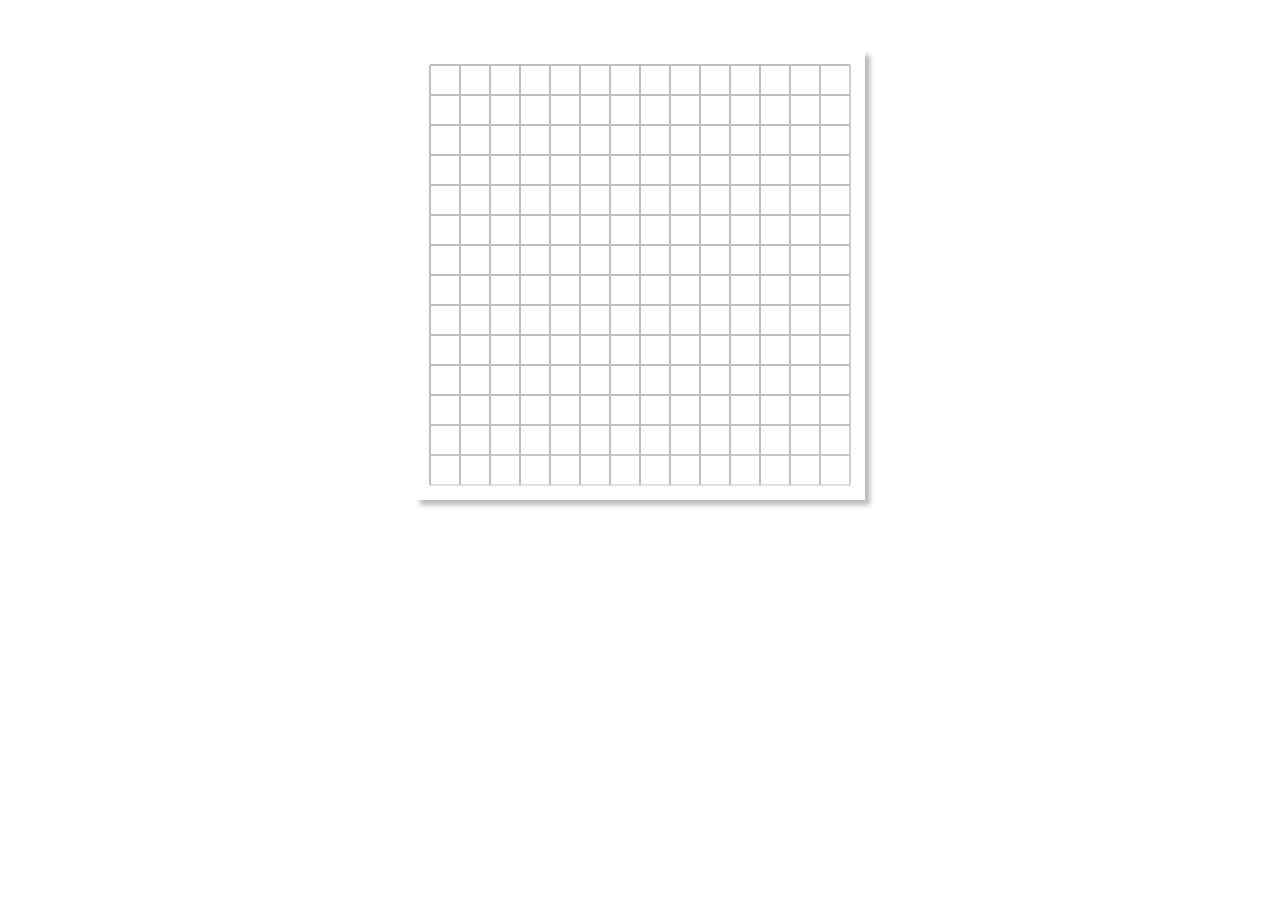
<file: fiveGame/index.html>
<!DOCTYPE html>
<html lang="en">
<head>
	<meta charset="utf-8">
	<title>五子棋</title>
	<link rel="stylesheet" type="text/css" href="css/style.css">
</head>
<body>

	<canvas id="chess" width="450px" height="450px"></canvas>

	<script type="text/javascript" src="script.js"></script>
</body>
</html>
</file>
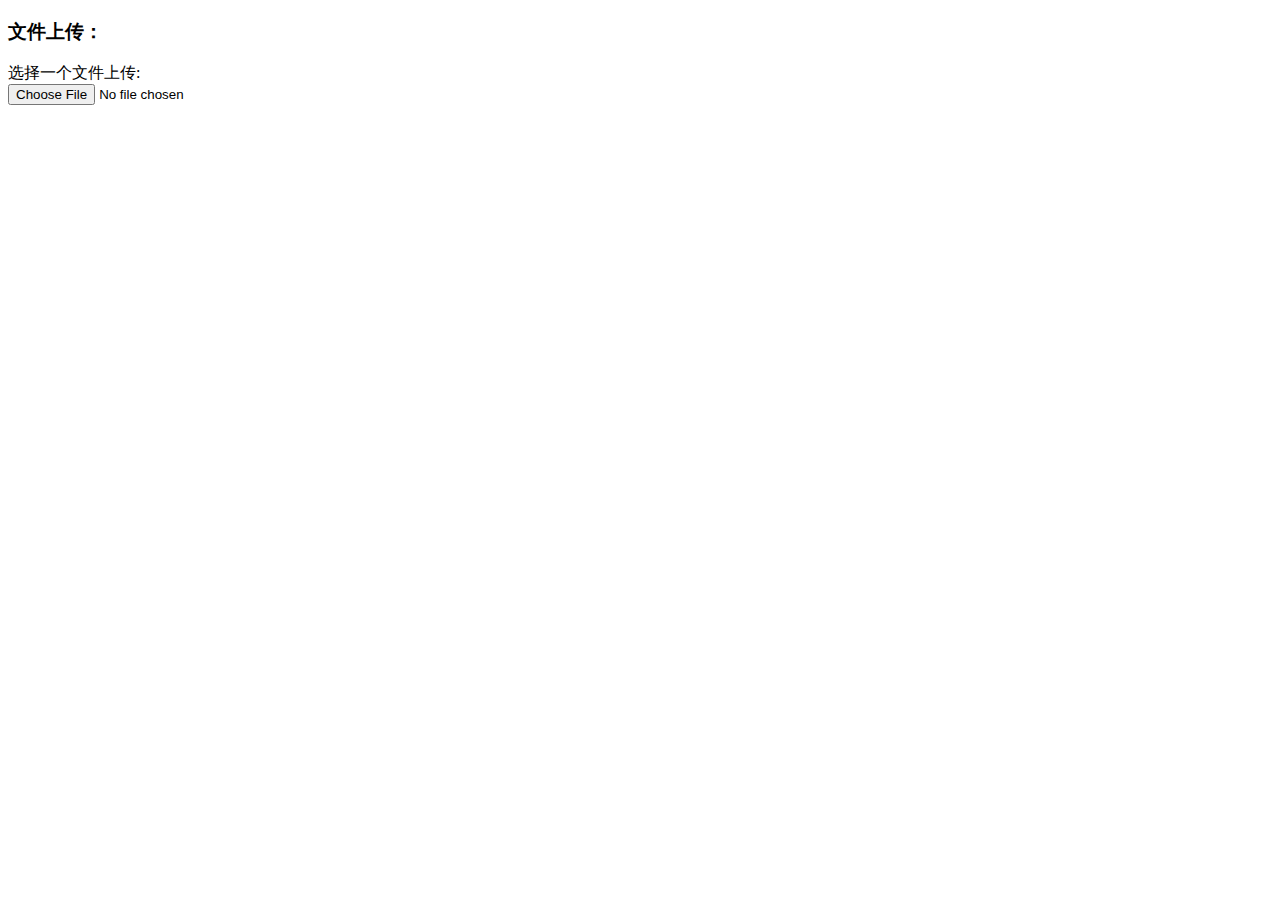
<file: web/indexConfig.html>
<!DOCTYPE html>
<title>
    文件上传表单
</title>
<body>
    <h3>
        文件上传：
    </h3>
    选择一个文件上传:
    <br/>
    <input onchange="importf(this)" size="50" type="file"/>
    <br/>
    <div id="demo">
    </div>
    <script src="http://oss.sheetjs.com/js-xlsx/xlsx.core.min.js">
    </script>
    <script type="text/javascript">
        var workbook;//读取完成的数据
        var rABS = false; //是否将文件读取为二进制字符串
        function importf(obj) {
                if(!obj.files) {
                    return;
                }
                var f = obj.files[0];
                var reader = new FileReader();
                reader.onload = function(e) {
                    var data = e.target.result;
                    if(rABS) {
                        workbook = XLSX.read(btoa(fixdata(data)), {//手动转化
                            type: 'base64'
                        });
                    } else {
                        workbook = XLSX.read(data, {
                            type: 'binary'
                        });
                    }
                    //workbook.SheetNames[0]是获取Sheets中第一个Sheet的名字
                    //workbook.Sheets[Sheet名]获取第一个Sheet的数据

                    // var workbook = XLSX.readFile(f);

				    // 获取 Excel 中所有表名
				    const sheetNames = workbook.SheetNames; // 返回 ['sheet1', 'sheet2']
				    // 根据表名获取对应某张表
				    const ws = workbook.Sheets[sheetNames[2]];
				    //返回json数据
				    var dataa = XLSX.utils.sheet_to_json(ws);
				    // console.log(dataa);
				    var author;
				    var jsArray = new Array();
				    var index = 0;
				    var i = 0;
				    var row = dataa[0];
				    // console.log(row['游戏']);
				    while (row) {
				        row = dataa[index + i];
				        if (!row) {
				            break;
				        }
				        console.log(i);
				        i++;
				        console.log(row);
				        // console.log(row['github账号']);
				        if (row['github账号'] != undefined) {
				            author = row['github账号'];
				        };
				        // if (row['游戏'] == "Pokemon Quest") {
				        //     // continue;
				        // }
				        var vc = row['Modzvc'] ? row['Modzvc'] : 1;
				        var changelog0 = {
				            versionCode: vc,
				            versionName: "1.0." + vc,
				            whatsNew: "support game version (*)"
				        };
				        var jsObj = {
				            modz: "https://github.com/" + author + "/modz/raw/master/" + row['mod包名'] + "/" + row['mod包名'] + ".modz",
				            readme: "https://github.com/" + author + "/modz/raw/master/" + row['mod包名'] + "/README.md",
				            desc: row['mod介绍'],
				            name: row['mod名字'],
				            pkgName: row['mod包名'],
				            versionCode: vc,
				            versionName: "1.0." + vc,
				            target: row['游戏包名'],
				            support: "*",
				            gameName: row['游戏'],
				            iconUrl: "",
				            changelog: [changelog0],
				            screenshotUrl: ["https://github.com/" + author + "/modz/raw/master/" + row['mod包名'] + "/screenshot/modz.jpg"],
				            videoUrl: [""],
				            gameDownloadUrl: ["http://play.google.com/store/apps/details?id=" + row['游戏包名']]
				        };
				        jsArray.push(jsObj);
				    }
				    var jsonStr2 = JSON.stringify(jsArray, null, 2);
				    console.log(jsonStr2);
				    document.getElementById("demo").innerHTML=jsonStr2;
                    // document.getElementById("demo").innerHTML= JSON.stringify( XLSX.utils.sheet_to_json(wb.Sheets[wb.SheetNames[0]]) );
                }
                
                if(rABS) {
                    reader.readAsArrayBuffer(f);
                } else {
                    reader.readAsBinaryString(f);
                }
            
 
	            function fixdata(data) { //文件流转BinaryString
	                var o = "",
	                    l = 0,
	                    w = 10240;
	                for(; l < data.byteLength / w; ++l) o += String.fromCharCode.apply(null, new Uint8Array(data.slice(l * w, l * w + w)));
	                o += String.fromCharCode.apply(null, new Uint8Array(data.slice(l * w)));
	                return o;
	            }

		    }
    </script>
</body>
</file>
<file: fiveGame/css/style.css>
canvas {
	display: block;
	margin: 50px auto;
	box-shadow: -2px -2px -2px #EFEFEF;
	box-shadow:  5px 5px 5px #B9B9B9;

}
</file>
